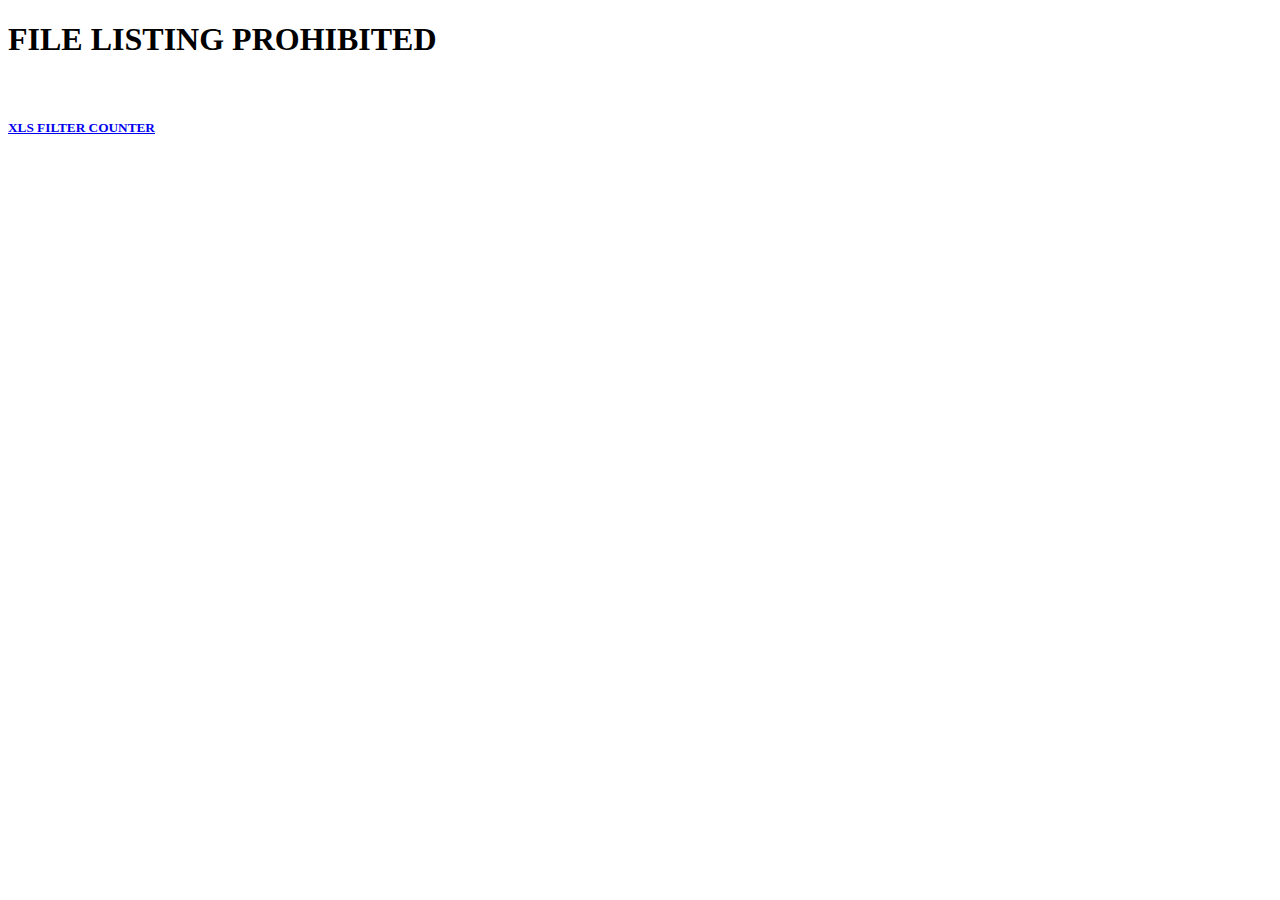
<file: index.html>
<!DOCTYPE html>
<html lang="tr">
<head>
    <meta charset="UTF-8">
    <meta http-equiv="X-UA-Compatible" content="IE=edge">
    <meta name="viewport" content="width=device-width, initial-scale=1.0">
    <title>Document</title>
</head>
<body>
    <h1>FILE LISTING PROHIBITED </h1>
    <br>
    <a href="filter.php">
        <h5>XLS FILTER COUNTER</h5>
    </a>
</body>
</html>
</file>
